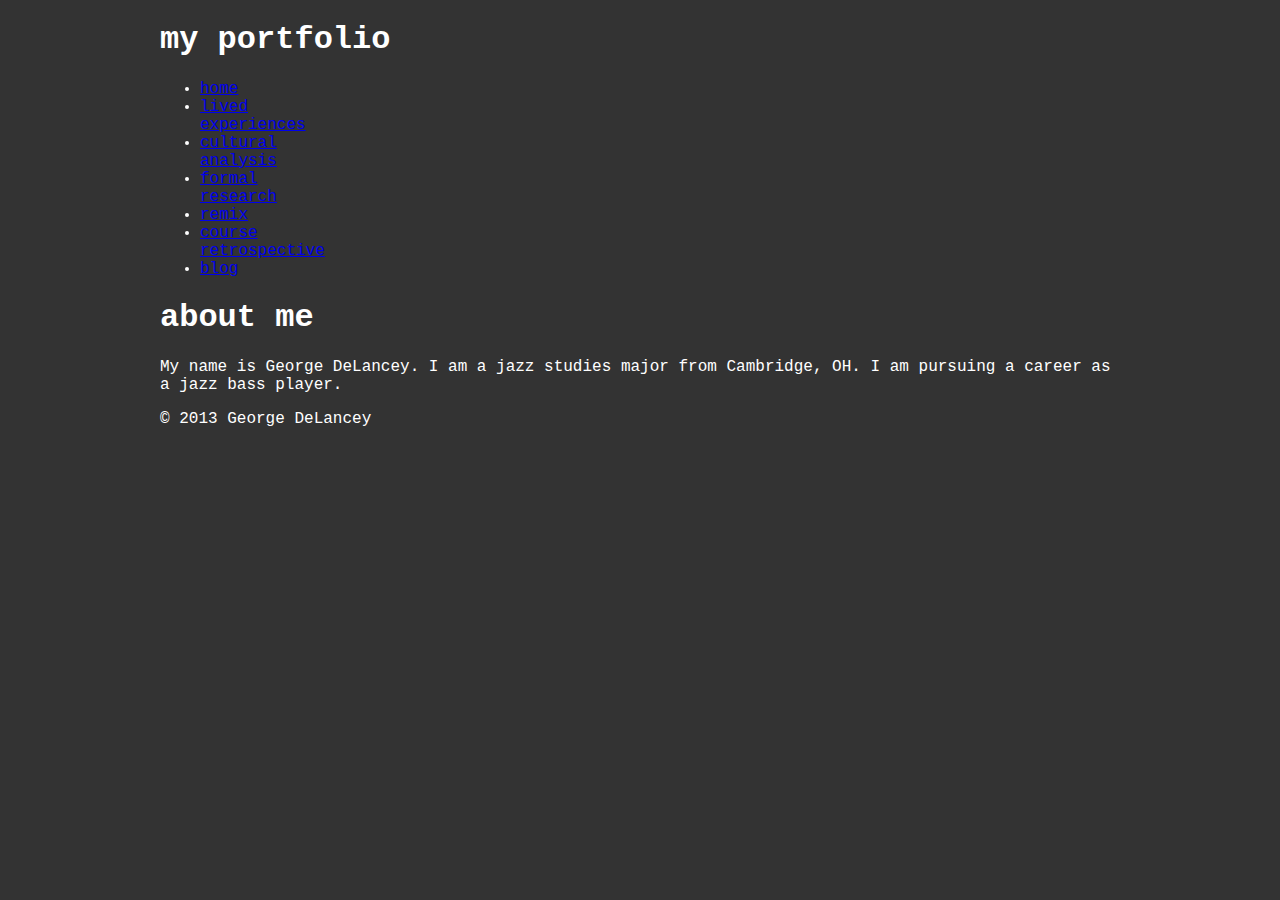
<file: index.html>
<!DOCTYPE HTML>
<head>
<meta name="description" content="Basic Portfolio">
<meta name="author" content="name goes here">
<meta charset="UTF-8">
<link type="text/css" rel="stylesheet" href="style.css">
<title>my portfolio</title>
</head>
<body>
	<content>
		<header>
		<h1>my portfolio</h1>
		<ul id="nav">
			<li><a href="index.html">home</a></li>
			<li><a href="lived.html">lived <br />experiences</a></li>
			<li><a href="cultural.html">cultural <br />analysis</a></li>
			<li><a href="formal.html">formal <br />research</a></li>
			<li><a href="remix.html">remix</a></li>
			<li><a href="retrospective.html">course <br />retrospective</a></li>
			<li><a href="blog.html">blog</a></li>
		</ul>
		</header>
		<main>
			<h1>about me</h1>
			<p>My name is George DeLancey. I am a jazz studies major from Cambridge, OH.
				I am pursuing a career as a jazz bass player.
			</p>
		</main>
		<footer>
		<p>&copy; 2013 George DeLancey</p>
		</footer>
	</content>
</body>
</file>
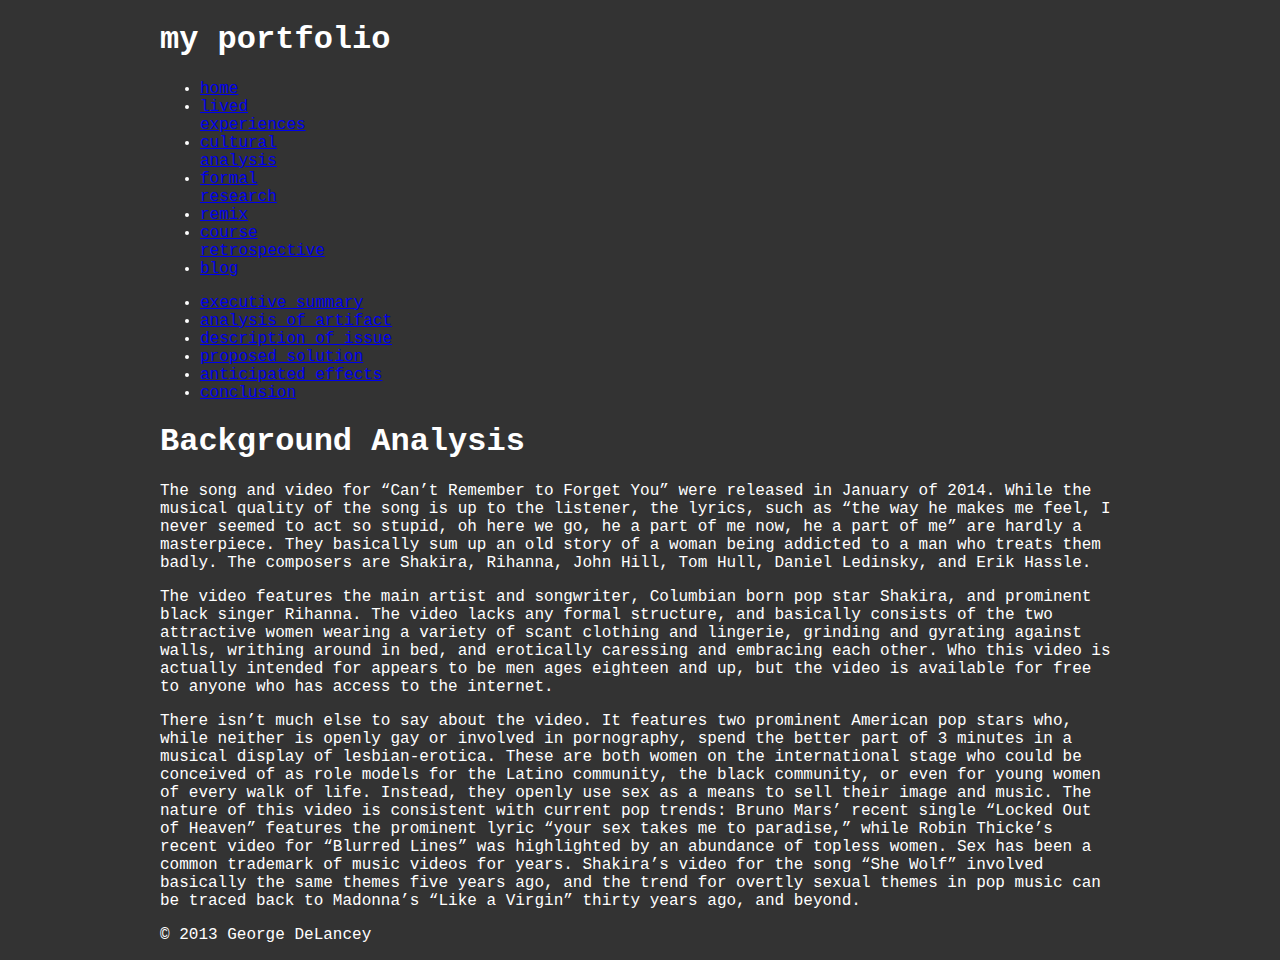
<file: analysis.html>
<!DOCTYPE HTML>
<head>
<meta name="description" content="Basic Portfolio">
<meta name="author" content="name goes here">
<meta charset="UTF-8">
<link type="text/css" rel="stylesheet" href="style.css">
<title>my portfolio</title>
</head>
<body>
	<content>
		<header>
		<h1>my portfolio</h1>
		<ul id="nav">
			<li><a href="index.html">home</a></li>
			<li><a href="lived.html">lived <br />experiences</a></li>
			<li><a href="cultural.html">cultural <br />analysis</a></li>
			<li><a href="formal.html">formal <br />research</a></li>
			<li><a href="remix.html">remix</a></li>
			<li><a href="retrospective.html">course <br />retrospective</a></li>
			<li><a href="blog.html">blog</a></li>
		</ul>
		</header>
		<main>
			<ul>
				<li><a href="summary.html">executive summary</a></li>
				<li><a href="analysis.html">analysis of artifact</a></li>
				<li><a href="description.html">description of issue</a></li>
				<li><a href="solution.html">proposed solution</a></li>
				<li><a href="effects.html">anticipated effects</a></li>
				<li><a href="conclusion.html">conclusion</a></li>
			</ul>
			<h1>Background Analysis</h1>
			<p>The song and video for “Can’t Remember to Forget You” were released in January of 2014. While the musical quality of the song is up to the listener, the lyrics, such as “the way he makes me feel, I never seemed to act so stupid, oh here we go, he a part of me now, he a part of me” are hardly a masterpiece. They basically sum up an old story of a woman being addicted to a man who treats them badly. The composers are Shakira, Rihanna, John Hill, Tom Hull, Daniel Ledinsky, and Erik Hassle. </p>
			<p>The video  features the main artist and songwriter, Columbian born pop star Shakira, and prominent black singer Rihanna. The video lacks any formal structure, and basically consists of the two attractive women wearing a variety of scant clothing and lingerie, grinding and gyrating against walls, writhing around in bed, and erotically caressing and embracing each other. Who this video is actually intended for appears to be men ages eighteen and up, but the video is available for free to anyone who has access to the internet.</p>
			<p>There isn’t much else to say about the video. It features two prominent American pop stars who, while neither is openly gay or involved in pornography, spend the better part of 3 minutes in a musical display of lesbian-erotica. These are both women on the international stage who could be conceived of as role models for the Latino community, the black community, or even for young women of every walk of life. Instead, they openly use sex as a means to sell their image and music. The nature of this video is consistent with current pop trends: Bruno Mars’ recent single “Locked Out of Heaven” features the prominent lyric “your sex takes me to paradise,” while Robin Thicke’s recent video for “Blurred Lines” was highlighted by an abundance of topless women. Sex has been a common trademark of music videos for years. Shakira’s video for the song “She Wolf” involved basically the same themes five years ago, and the trend for overtly sexual themes in pop music can be traced back to Madonna’s “Like a Virgin” thirty years ago, and beyond.</p>
		</main>
		<footer>
		<p>&copy; 2013 George DeLancey</p>
		</footer>
	</content>
</body>
</file>
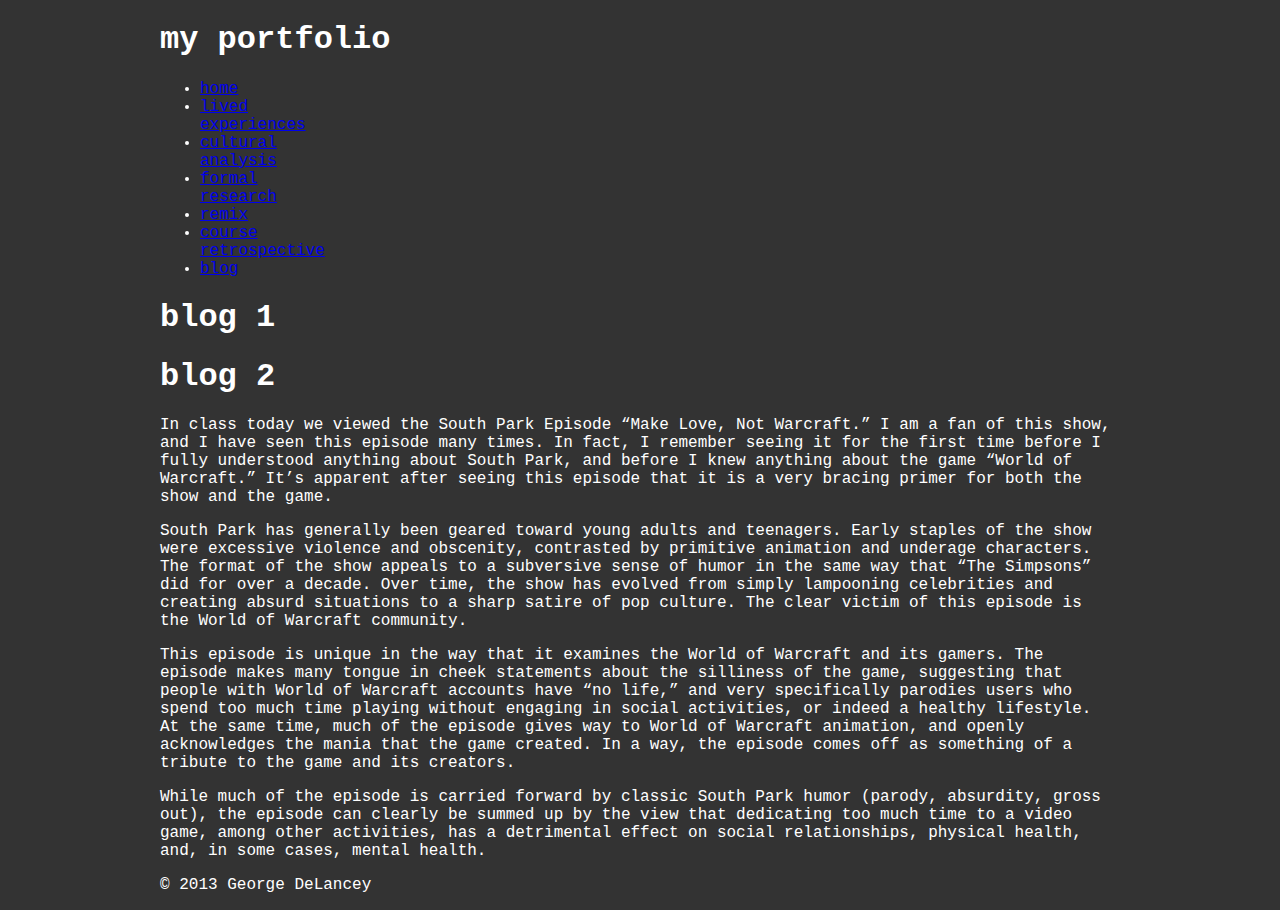
<file: blog.html>
<!DOCTYPE HTML>
<head>
<meta name="description" content="Basic Portfolio">
<meta name="author" content="name goes here">
<meta charset="UTF-8">
<link type="text/css" rel="stylesheet" href="style.css">
<title>my portfolio</title>
</head>
<body>
	<content>
		<header>
		<h1>my portfolio</h1>
		<ul id="nav">
			<li><a href="index.html">home</a></li>
			<li><a href="lived.html">lived <br />experiences</a></li>
			<li><a href="cultural.html">cultural <br />analysis</a></li>
			<li><a href="formal.html">formal <br />research</a></li>
			<li><a href="remix.html">remix</a></li>
			<li><a href="retrospective.html">course <br />retrospective</a></li>
			<li><a href="#">blog</a></li>
		</ul>
		</header>
		<main>
			<h1>blog 1</h1>
			<p>
			</p>
			<h1>blog 2</h1>
			<p>In class today we viewed the South Park Episode “Make Love, Not Warcraft.” I am a fan of this show, and I have seen this episode many times. In fact, I remember seeing it for the first time before I fully understood anything about South Park, and before I knew anything about the game “World of Warcraft.” It’s apparent after seeing this episode that it is a very bracing primer for both the show and the game.</p>
			<p>	South Park has generally been geared toward young adults and teenagers. Early staples of the show were excessive violence and obscenity, contrasted by primitive animation and underage characters. The format of the show appeals to a subversive sense of humor in the same way that “The Simpsons” did for over a decade. Over time, the show has evolved from simply lampooning celebrities and creating absurd situations to a sharp satire of pop culture. The clear victim of this episode is the World of Warcraft community.</p>
			<p>	This episode is unique in the way that it examines the World of Warcraft and its gamers. The episode makes many tongue in cheek statements about the silliness of the game, suggesting that people with World of Warcraft accounts have “no life,” and very specifically parodies users who spend too much time playing without engaging in social activities, or indeed a healthy lifestyle. At the same time, much of the episode gives way to World of Warcraft animation, and openly acknowledges the mania that the game created. In a way, the episode comes off as something of a tribute to the game and its creators.</p>
			<p>While much of the episode is carried forward by classic South Park humor (parody, absurdity, gross out), the episode can clearly be summed up by the view that dedicating too much time to a video game, among other activities, has a detrimental effect on social relationships, physical health, and, in some cases, mental health. </p>
		</main>
		<footer>
		<p>&copy; 2013 George DeLancey</p>
		</footer>
	</content>
</body>
</file>
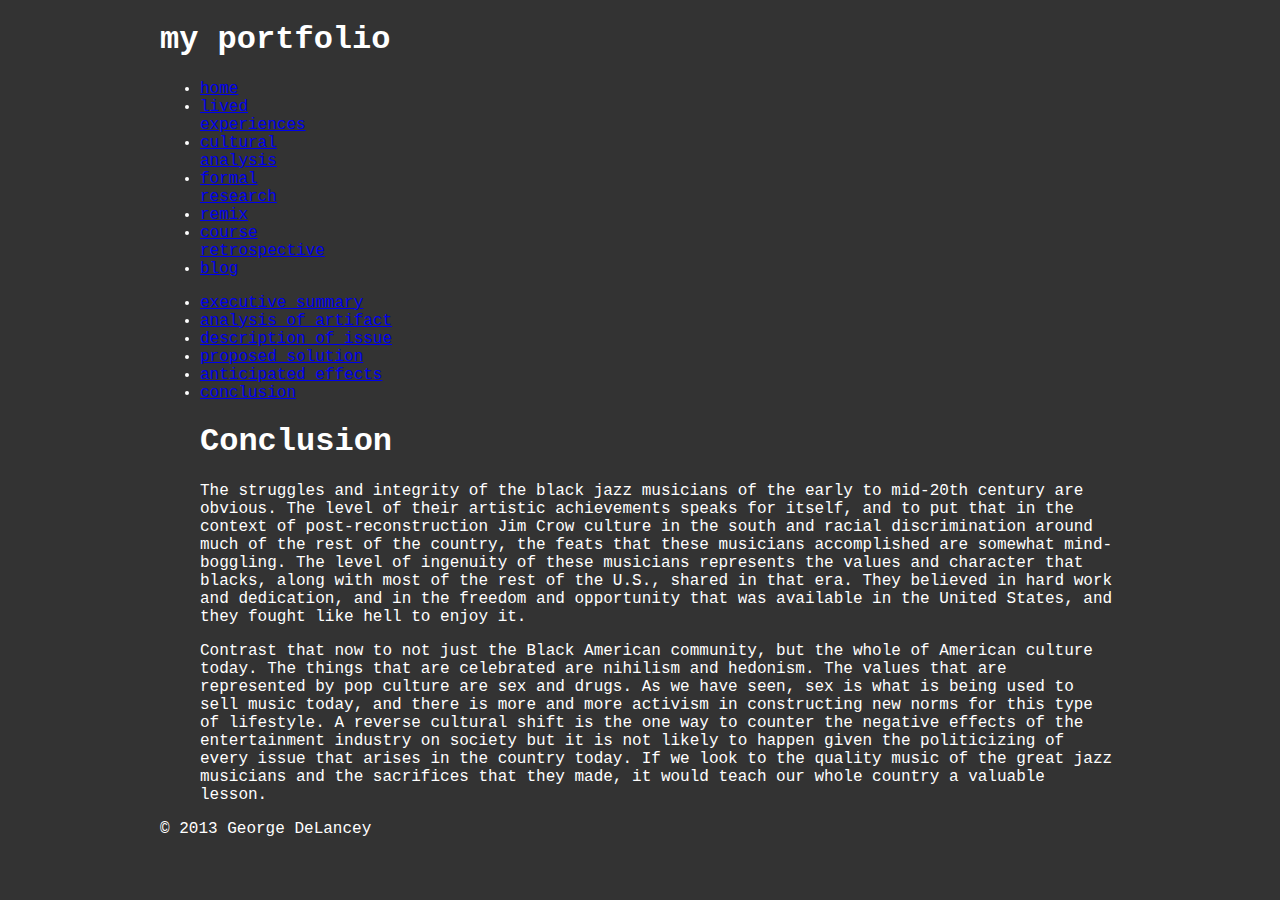
<file: conclusion.html>
<!DOCTYPE HTML>
<head>
<meta name="description" content="Basic Portfolio">
<meta name="author" content="name goes here">
<meta charset="UTF-8">
<link type="text/css" rel="stylesheet" href="style.css">
<title>my portfolio</title>
</head>
<body>
	<content>
		<header>
		<h1>my portfolio</h1>
		<ul id="nav">
			<li><a href="index.html">home</a></li>
			<li><a href="lived.html">lived <br />experiences</a></li>
			<li><a href="cultural.html">cultural <br />analysis</a></li>
			<li><a href="formal.html">formal <br />research</a></li>
			<li><a href="remix.html">remix</a></li>
			<li><a href="retrospective.html">course <br />retrospective</a></li>
			<li><a href="blog.html">blog</a></li>
		</ul>
		</header>
		<main>
			<ul>
				<li><a href="summary.html">executive summary</a></li>
				<li><a href="analysis.html">analysis of artifact</a></li>
				<li><a href="description.html">description of issue</a></li>
				<li><a href="solution.html">proposed solution</a></li>
				<li><a href="effects.html">anticipated effects</a></li>
				<li><a href="conclusion.html">conclusion</a></li>
				<h1>Conclusion</h1>
				<p>The struggles and integrity of the black jazz musicians of the early to mid-20th century are obvious. The level of their artistic achievements speaks for itself, and to put that in the context of post-reconstruction Jim Crow culture in the south and racial discrimination around much of the rest of the country, the feats that these musicians accomplished are somewhat mind-boggling. The level of ingenuity of these musicians represents the values and character that blacks, along with most of the rest of the U.S., shared in that era. They believed in hard work and dedication, and in the freedom and opportunity that was available in the United States, and they fought like hell to enjoy it. </p>
				<p>Contrast that now to not just the Black American community, but the whole of American culture today. The things that are celebrated are nihilism and hedonism. The values that are represented by pop culture are sex and drugs. As we have seen, sex is what is being used to sell music today, and there is more and more activism in constructing new norms for this type of lifestyle. A reverse cultural shift is the one way to counter the negative effects of the entertainment industry on society but it is not likely to happen given the politicizing of every issue that arises in the country today. If we look to the quality music of the great jazz musicians and the sacrifices that they made, it would teach our whole country a valuable lesson.</p>
			</ul>
		</main>
		<footer>
		<p>&copy; 2013 George DeLancey</p>
		</footer>
	</content>
</body>
</file>
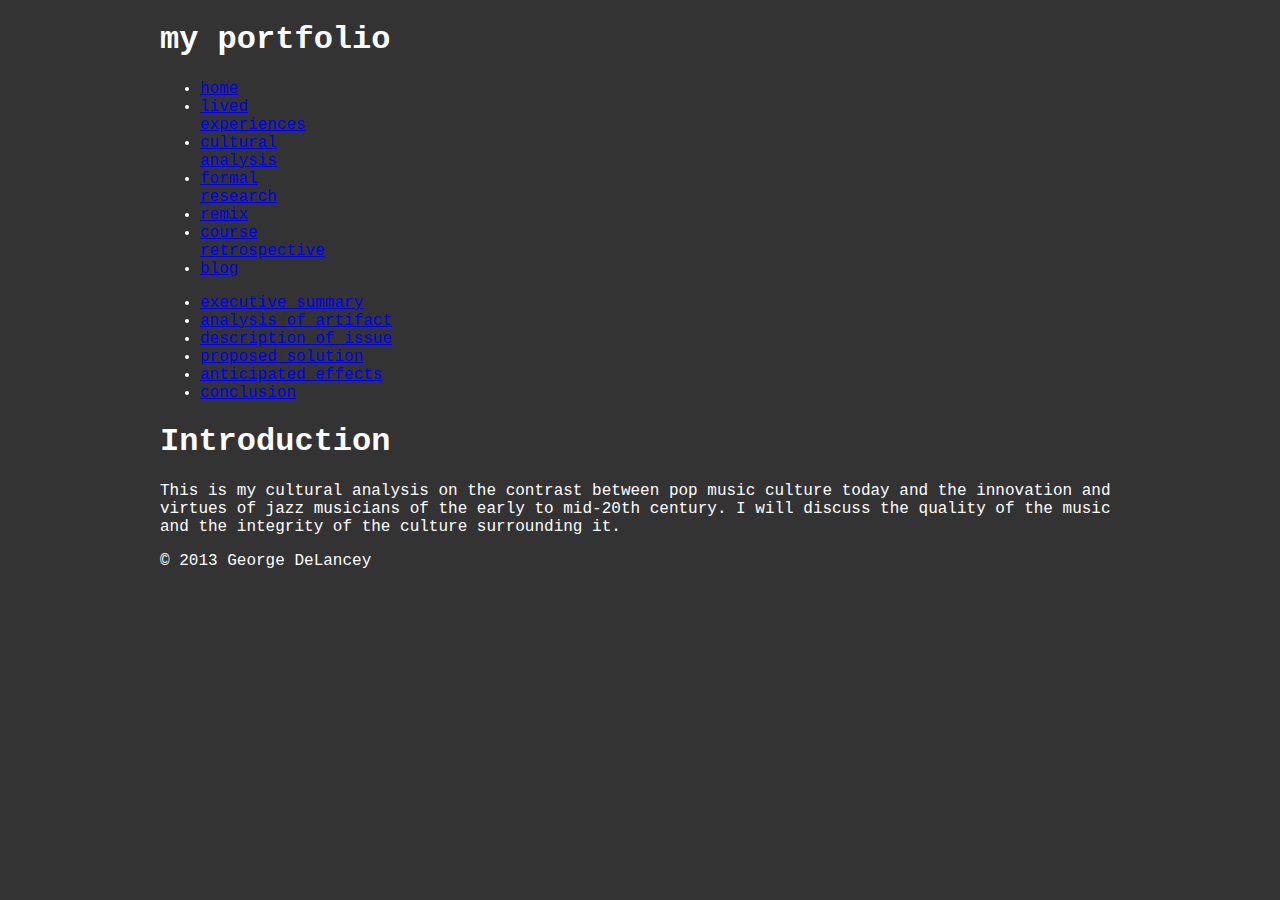
<file: cultural.html>
<!DOCTYPE HTML>
<head>
<meta name="description" content="Basic Portfolio">
<meta name="author" content="name goes here">
<meta charset="UTF-8">
<link type="text/css" rel="stylesheet" href="style.css">
<title>my portfolio</title>
</head>
<body>
	<content>
		<header>
		<h1>my portfolio</h1>
		<ul id="nav">
			<li><a href="index.html">home</a></li>
			<li><a href="lived.html">lived <br />experiences</a></li>
			<li><a href="cultural.html">cultural <br />analysis</a></li>
			<li><a href="formal.html">formal <br />research</a></li>
			<li><a href="remix.html">remix</a></li>
			<li><a href="retrospective.html">course <br />retrospective</a></li>
			<li><a href="blog.html">blog</a></li>
		</ul>
		</header>
		<main>
			<ul>
				<li><a href="summary.html">executive summary</a></li>
				<li><a href="analysis.html">analysis of artifact</a></li>
				<li><a href="description.html">description of issue</a></li>
				<li><a href="solution.html">proposed solution</a></li>
				<li><a href="effects.html">anticipated effects</a></li>
				<li><a href="conclusion.html">conclusion</a></li>
			</ul>
			<h1>Introduction</h1>
			<p>This is my cultural analysis on the contrast between pop music culture today and the innovation and virtues of jazz musicians of the early to mid-20th century. I will discuss the quality of the music and the integrity of the culture surrounding it.</p>
		</main>
		<footer>
		<p>&copy; 2013 George DeLancey</p>
		</footer>
	</content>
</body>
</file>
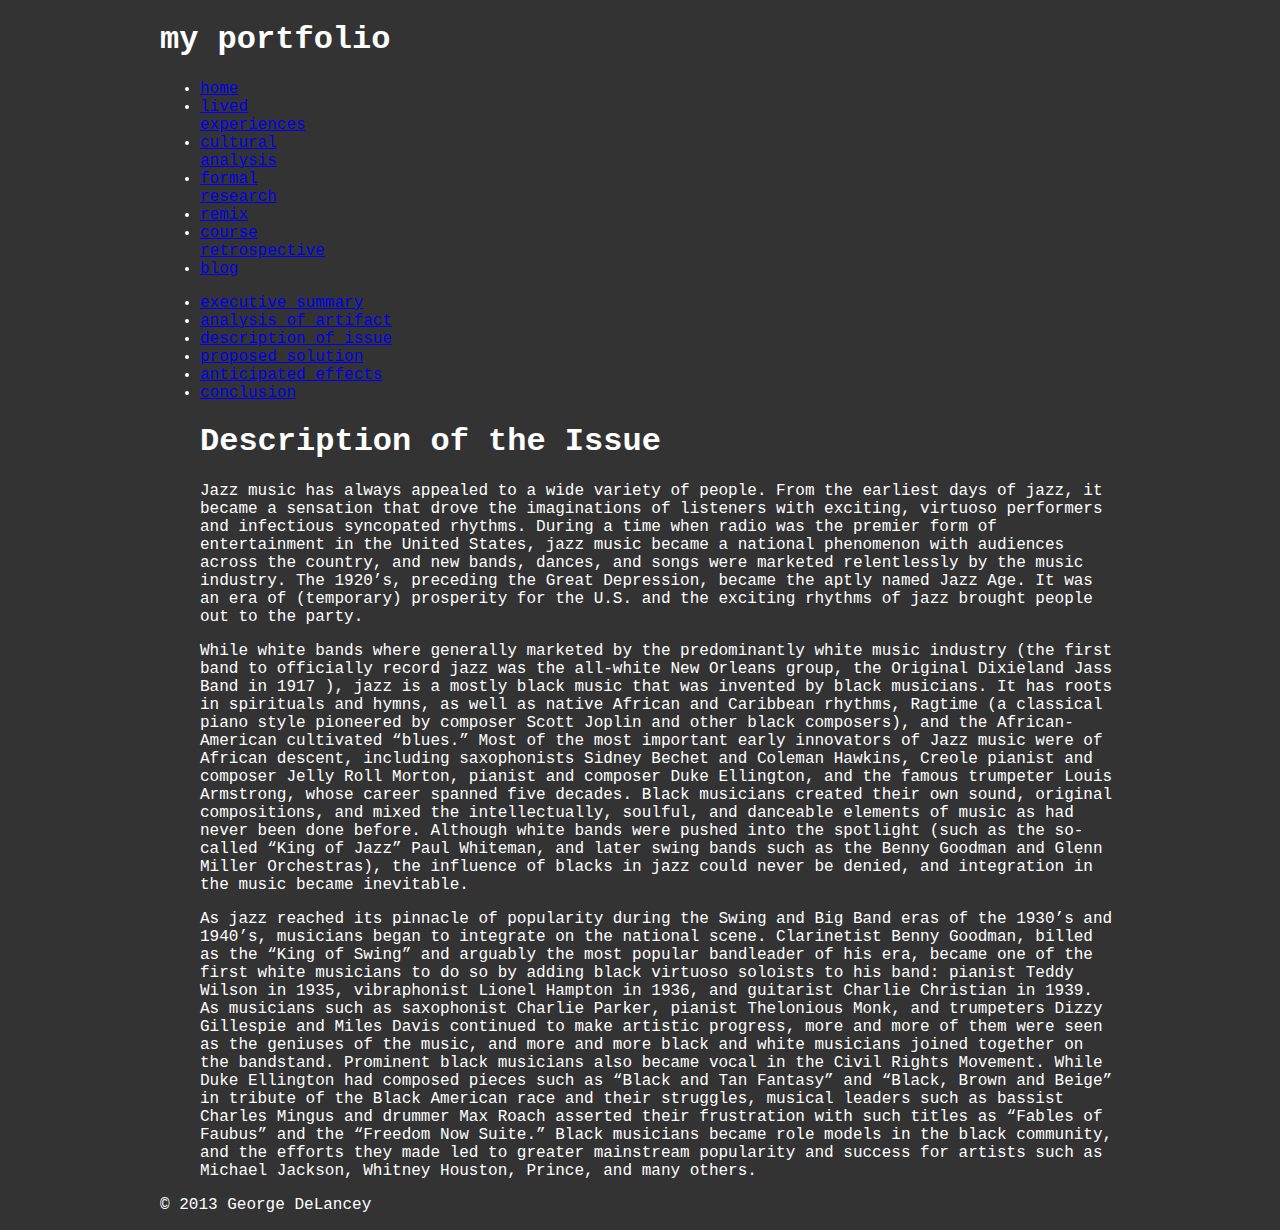
<file: description.html>
<!DOCTYPE HTML>
<head>
<meta name="description" content="Basic Portfolio">
<meta name="author" content="name goes here">
<meta charset="UTF-8">
<link type="text/css" rel="stylesheet" href="style.css">
<title>my portfolio</title>
</head>
<body>
	<content>
		<header>
		<h1>my portfolio</h1>
		<ul id="nav">
			<li><a href="index.html">home</a></li>
			<li><a href="lived.html">lived <br />experiences</a></li>
			<li><a href="cultural.html">cultural <br />analysis</a></li>
			<li><a href="formal.html">formal <br />research</a></li>
			<li><a href="remix.html">remix</a></li>
			<li><a href="retrospective.html">course <br />retrospective</a></li>
			<li><a href="blog.html">blog</a></li>
		</ul>
		</header>
		<main>
			<ul>
				<li><a href="summary.html">executive summary</a></li>
				<li><a href="analysis.html">analysis of artifact</a></li>
				<li><a href="description.html">description of issue</a></li>
				<li><a href="solution.html">proposed solution</a></li>
				<li><a href="effects.html">anticipated effects</a></li>
				<li><a href="conclusion.html">conclusion</a></li>
				<h1>Description of the Issue</h1>
				<p>Jazz music has always appealed to a wide variety of people. From the earliest days of jazz, it became a sensation that drove the imaginations of listeners with exciting, virtuoso performers and infectious syncopated rhythms. During a time when radio was the premier form of entertainment in the United States, jazz music became a national phenomenon with audiences across the country, and new bands, dances, and songs were marketed relentlessly by the music industry. The 1920’s, preceding the Great Depression, became the aptly named Jazz Age. It was an era of (temporary) prosperity for the U.S. and the exciting rhythms of jazz brought people out to the party.</p>
				<p>While white bands where generally marketed by the predominantly white music industry (the first band to officially record jazz was the all-white New Orleans group, the Original Dixieland Jass Band in 1917 ), jazz is a mostly black music that was invented by black musicians. It has roots in spirituals and hymns, as well as native African and Caribbean rhythms, Ragtime (a classical piano style pioneered by composer Scott Joplin and other black composers), and the African-American cultivated “blues.” Most of the most important early innovators of Jazz music were of African descent, including saxophonists Sidney Bechet and Coleman Hawkins, Creole pianist and composer Jelly Roll Morton, pianist and composer Duke Ellington, and the famous trumpeter Louis Armstrong, whose career spanned five decades. Black musicians created their own sound, original compositions, and mixed the intellectually, soulful, and danceable elements of music as had never been done before. Although white bands were pushed into the spotlight (such as the so-called “King of Jazz” Paul Whiteman, and later swing bands such as the Benny Goodman and Glenn Miller Orchestras), the influence of blacks in jazz could never be denied, and integration in the music became inevitable.</p>
				<p>As jazz reached its pinnacle of popularity during the Swing and Big Band eras of the 1930’s and 1940’s, musicians began to integrate on the national scene. Clarinetist Benny Goodman, billed as the “King of Swing” and arguably the most popular bandleader of his era, became one of the first white musicians to do so by adding black virtuoso soloists to his band: pianist Teddy Wilson in 1935, vibraphonist Lionel Hampton in 1936, and guitarist Charlie Christian in 1939.  As musicians such as saxophonist Charlie Parker, pianist Thelonious Monk, and trumpeters Dizzy Gillespie and Miles Davis continued to make artistic progress, more and more of them were seen as the geniuses of the music, and more and more black and white musicians joined together on the bandstand. Prominent black musicians also became vocal in the Civil Rights Movement. While Duke Ellington had composed pieces such as “Black and Tan Fantasy”  and “Black, Brown and Beige”  in tribute of the Black American race and their struggles, musical leaders such as bassist Charles Mingus and drummer Max Roach asserted their frustration with such titles as “Fables of Faubus”  and the “Freedom Now Suite.”  Black musicians became role models in the black community, and the efforts they made led to greater mainstream popularity and success for artists such as Michael Jackson, Whitney Houston, Prince, and many others.</p>
			</ul>
		</main>
		<footer>
		<p>&copy; 2013 George DeLancey</p>
		</footer>
	</content>
</body>
</file>
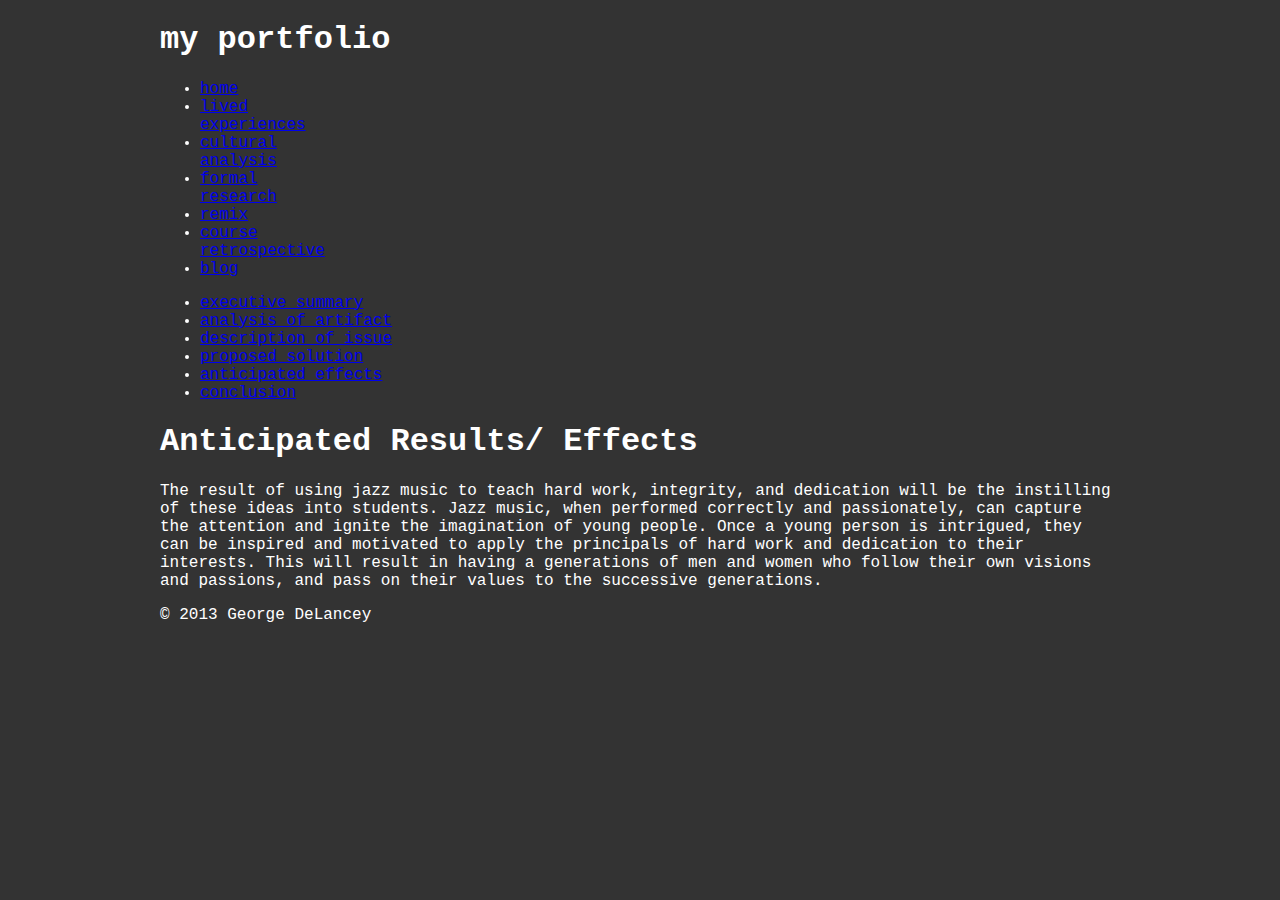
<file: effects.html>
<!DOCTYPE HTML>
<head>
<meta name="description" content="Basic Portfolio">
<meta name="author" content="name goes here">
<meta charset="UTF-8">
<link type="text/css" rel="stylesheet" href="style.css">
<title>my portfolio</title>
</head>
<body>
	<content>
		<header>
		<h1>my portfolio</h1>
		<ul id="nav">
			<li><a href="index.html">home</a></li>
			<li><a href="lived.html">lived <br />experiences</a></li>
			<li><a href="cultural.html">cultural <br />analysis</a></li>
			<li><a href="formal.html">formal <br />research</a></li>
			<li><a href="remix.html">remix</a></li>
			<li><a href="retrospective.html">course <br />retrospective</a></li>
			<li><a href="blog.html">blog</a></li>
		</ul>
		</header>
		<main>
			<ul>
				<li><a href="summary.html">executive summary</a></li>
				<li><a href="analysis.html">analysis of artifact</a></li>
				<li><a href="description.html">description of issue</a></li>
				<li><a href="solution.html">proposed solution</a></li>
				<li><a href="effects.html">anticipated effects</a></li>
				<li><a href="conclusion.html">conclusion</a></li>
			</ul>
			<h1>Anticipated Results/ Effects</h1>
			<p>The result of using jazz music to teach hard work, integrity, and dedication will be the instilling of these ideas into students. Jazz music, when performed correctly and passionately, can capture the attention and ignite the imagination of young people. Once a young person is intrigued, they can be inspired and motivated to apply the principals of hard work and dedication to their interests. This will result in having a generations of men and women who follow their own visions and passions, and pass on their values to the successive generations.</p>
		</main>
		<footer>
		<p>&copy; 2013 George DeLancey</p>
		</footer>
	</content>
</body>
</file>
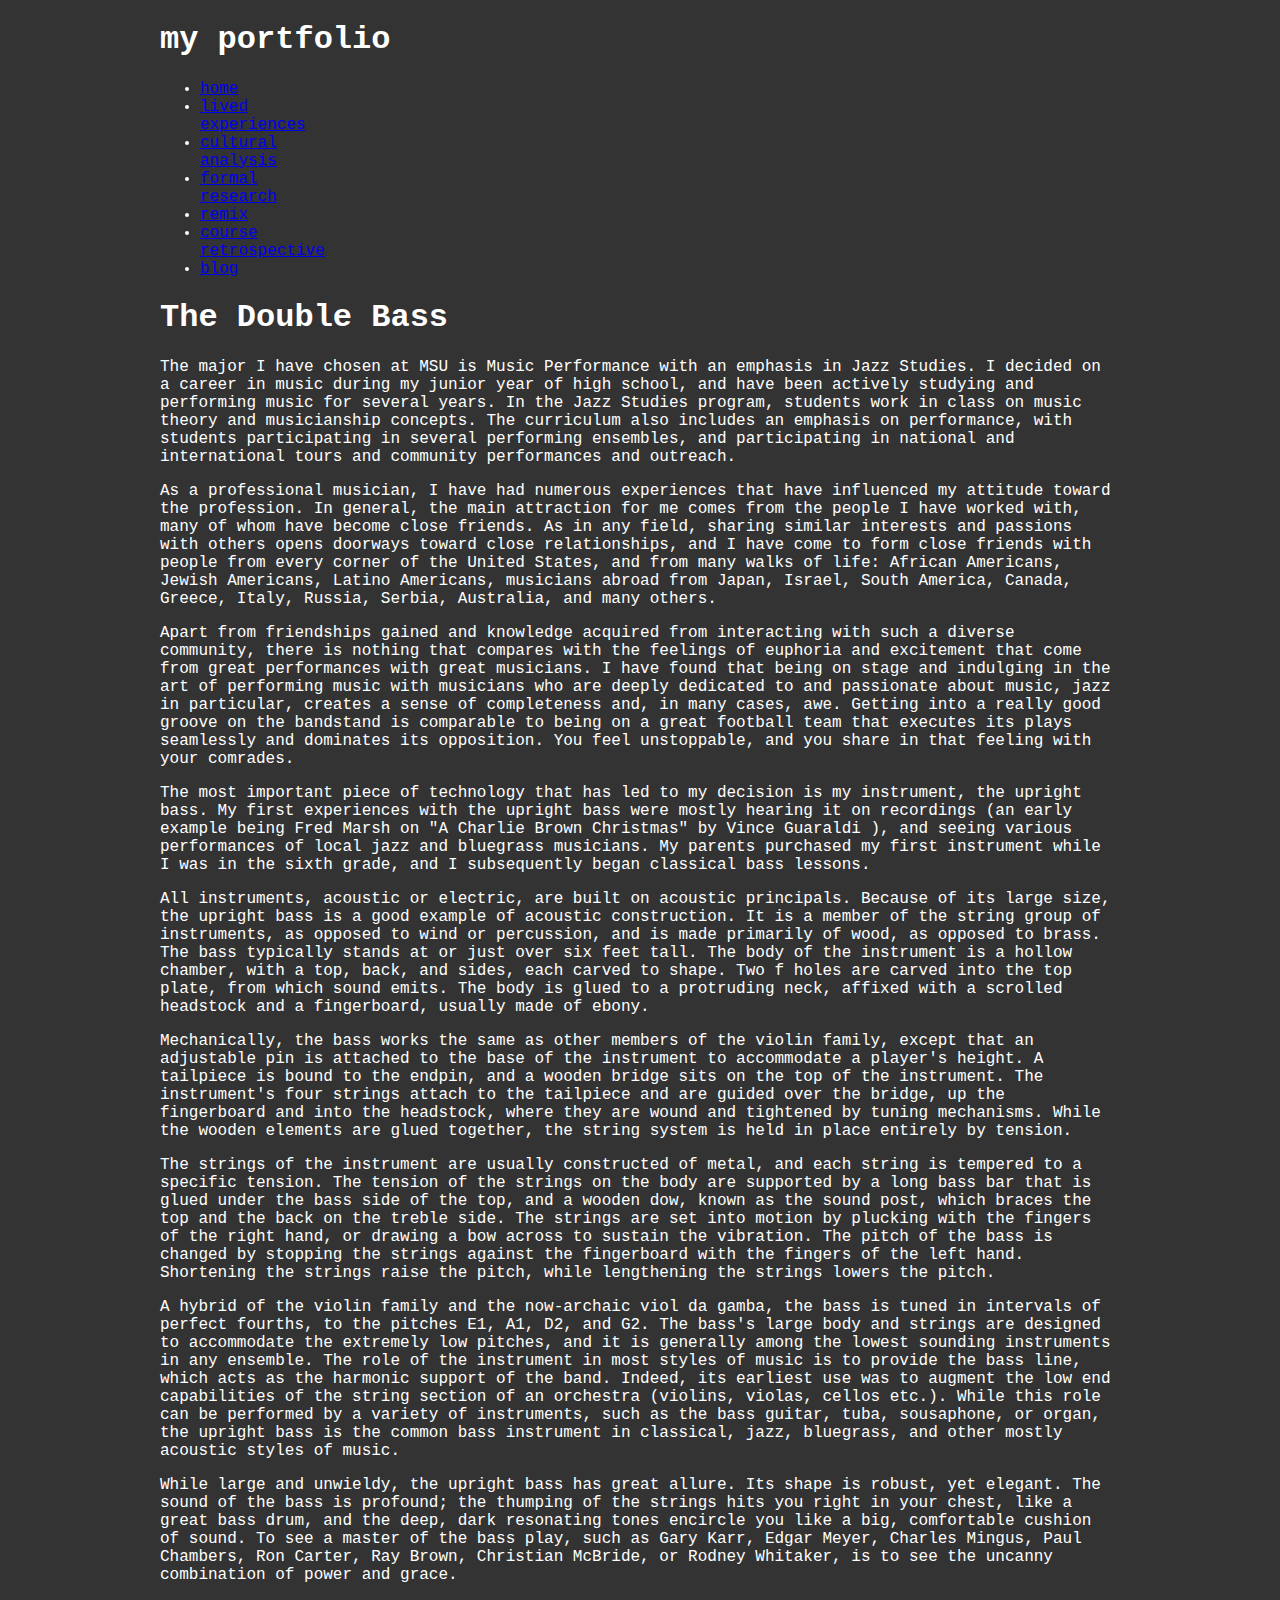
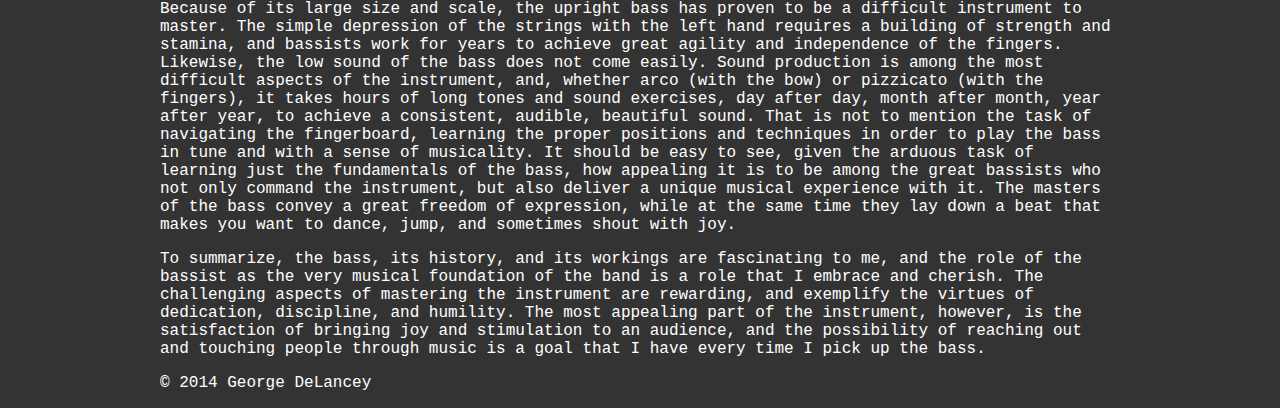
<file: lived.html>
<!DOCTYPE HTML>
<head>
<meta name="description" content="Basic Portfolio">
<meta name="author" content="name goes here">
<meta charset="UTF-8">
<title>lived experiences project | my portfolio</title>
<link type="text/css" rel="stylesheet" href="style.css">
</head>
<body>
	<header>
		<h1>my portfolio</h1>
		<ul id="nav">
			<li><a href="index.html">home</a></li>
			<li><a href="lived.html">lived <br />experiences</a></li>
			<li><a href="cultural.html">cultural <br />analysis</a></li>
			<li><a href="formal.html">formal <br />research</a></li>
			<li><a href="remix.html">remix</a></li>
			<li><a href="retrospective.html">course <br />retrospective</a></li>
			<li><a href="blog.html">blog</a></li>
		</ul>
	</header>
	<main>
		<h1>The Double Bass</h1>
		<p>The major I have chosen at MSU is Music Performance with an emphasis in Jazz Studies. I decided on a career in music during my junior year of high school, and have been actively studying and performing music for several years. In the Jazz Studies program, students work in class on music theory and musicianship concepts. The curriculum also includes an emphasis on performance, with students participating in several performing ensembles, and participating in national and international tours and community performances and outreach.</p>
		<p>As a professional musician, I have had numerous experiences that have influenced my attitude toward the profession. In general, the main attraction for me comes from the people I have worked with, many of whom have become close friends. As in any field, sharing similar interests and passions with others opens doorways toward close relationships, and I have come to form close friends with people from every corner of the United States, and from many walks of life: African Americans, Jewish Americans, Latino Americans, musicians abroad from Japan, Israel, South America, Canada, Greece, Italy, Russia, Serbia, Australia, and many others.</p>
		<p>	Apart from friendships gained and knowledge acquired from interacting with such a diverse community, there is nothing that compares with the feelings of euphoria and excitement that come from great performances with great musicians. I have found that being on stage and indulging in the art of performing music with musicians who are deeply dedicated to and passionate about music, jazz in particular, creates a sense of completeness and, in many cases, awe. Getting into a really good groove on the bandstand is comparable to being on a great football team that executes its plays seamlessly and dominates its opposition. You feel unstoppable, and you share in that feeling with your comrades.</p>
		<p>   	The most important piece of technology that has led to my decision is my instrument, the upright bass. My first experiences with the upright bass were mostly hearing it on recordings (an early example being Fred Marsh on "A Charlie Brown Christmas" by Vince Guaraldi ), and seeing various performances of local jazz and bluegrass musicians. My parents purchased my first instrument while I was in the sixth grade, and I subsequently began classical bass lessons.</p>
		<p>      All instruments, acoustic or electric, are built on acoustic principals. Because of its large size, the upright bass is a good example of acoustic construction. It is a member of the string group of instruments, as opposed to wind or percussion, and is made primarily of wood, as opposed to brass. The bass typically stands at or just over six feet tall. The body of the instrument is a hollow chamber, with a top, back, and sides, each carved to shape. Two f holes are carved into the top plate, from which sound emits. The body is glued to a protruding neck, affixed with a scrolled headstock and a fingerboard, usually made of ebony.</p>
		<p>                Mechanically, the bass works the same as other members of the violin family, except that an adjustable pin is attached to the base of the instrument to accommodate a player's height. A tailpiece is bound to the endpin, and a wooden bridge sits on the top of the instrument. The instrument's four strings attach to the tailpiece and are guided over the bridge, up the fingerboard and into the headstock, where they are wound and tightened by tuning mechanisms. While the wooden elements are glued together, the string system is held in place entirely by tension.</p>
		<p>                The strings of the instrument are usually constructed of metal, and each string is tempered to a specific tension. The tension of the strings on the body are supported by a long bass bar that is glued under the bass side of the top, and a wooden dow, known as the sound post, which braces the top and the back on the treble side. The strings are set into motion by plucking with the fingers of the right hand, or drawing a bow across to sustain the vibration. The pitch of the bass is changed by stopping the strings against the fingerboard with the fingers of the left hand. Shortening the strings raise the pitch, while lengthening the strings lowers the pitch.</p>
		<p>                A hybrid of the violin family and the now-archaic viol da gamba, the bass is tuned in intervals of perfect fourths, to the pitches E1, A1, D2, and G2. The bass's large body and strings are designed to accommodate the extremely low pitches, and it is generally among the lowest sounding instruments in any ensemble. The role of the instrument in most styles of music is to provide the bass line, which acts as the harmonic support of the band. Indeed, its earliest use was to augment the low end capabilities of the string section of an orchestra (violins, violas, cellos etc.). While this role can be performed by a variety of instruments, such as the bass guitar, tuba, sousaphone, or organ, the upright bass is the common bass instrument in classical, jazz, bluegrass, and other mostly acoustic styles of music.</p>
		<p>	While large and unwieldy, the upright bass has great allure. Its shape is robust, yet elegant. The sound of the bass is profound; the thumping of the strings hits you right in your chest, like a great bass drum, and the deep, dark resonating tones encircle you like a big, comfortable cushion of sound. To see a master of the bass play, such as Gary Karr, Edgar Meyer, Charles Mingus, Paul Chambers, Ron Carter, Ray Brown, Christian McBride, or Rodney Whitaker, is to see the uncanny combination of power and grace. </p>
		<p>Because of its large size and scale, the upright bass has proven to be a difficult instrument to master. The simple depression of the strings with the left hand requires a building of strength and stamina, and bassists work for years to achieve great agility and independence of the fingers. Likewise, the low sound of the bass does not come easily. Sound production is among the most difficult aspects of the instrument, and, whether arco (with the bow) or pizzicato (with the fingers), it takes hours of long tones and sound exercises, day after day, month after month, year after year, to achieve a consistent, audible, beautiful sound. That is not to mention the task of navigating the fingerboard, learning the proper positions and techniques in order to play the bass in tune and with a sense of musicality. It should be easy to see, given the arduous task of learning just the fundamentals of the bass, how appealing it is to be among the great bassists who not only command the instrument, but also deliver a unique musical experience with it. The masters of the bass convey a great freedom of expression, while at the same time they lay down a beat that makes you want to dance, jump, and sometimes shout with joy.</p>
		<p>To summarize, the bass, its history, and its workings are fascinating to me, and the role of the bassist as the very musical foundation of the band is a role that I embrace and cherish. The challenging aspects of mastering the instrument are rewarding, and exemplify the virtues of dedication, discipline, and humility. The most appealing part of the instrument, however, is the satisfaction of bringing joy and stimulation to an audience, and the possibility of reaching out and touching people through music is a goal that I have every time I pick up the bass.</p>
	</main>
	<footer>
		<p>&copy; 2014 George DeLancey</p>
	</footer>
</file>
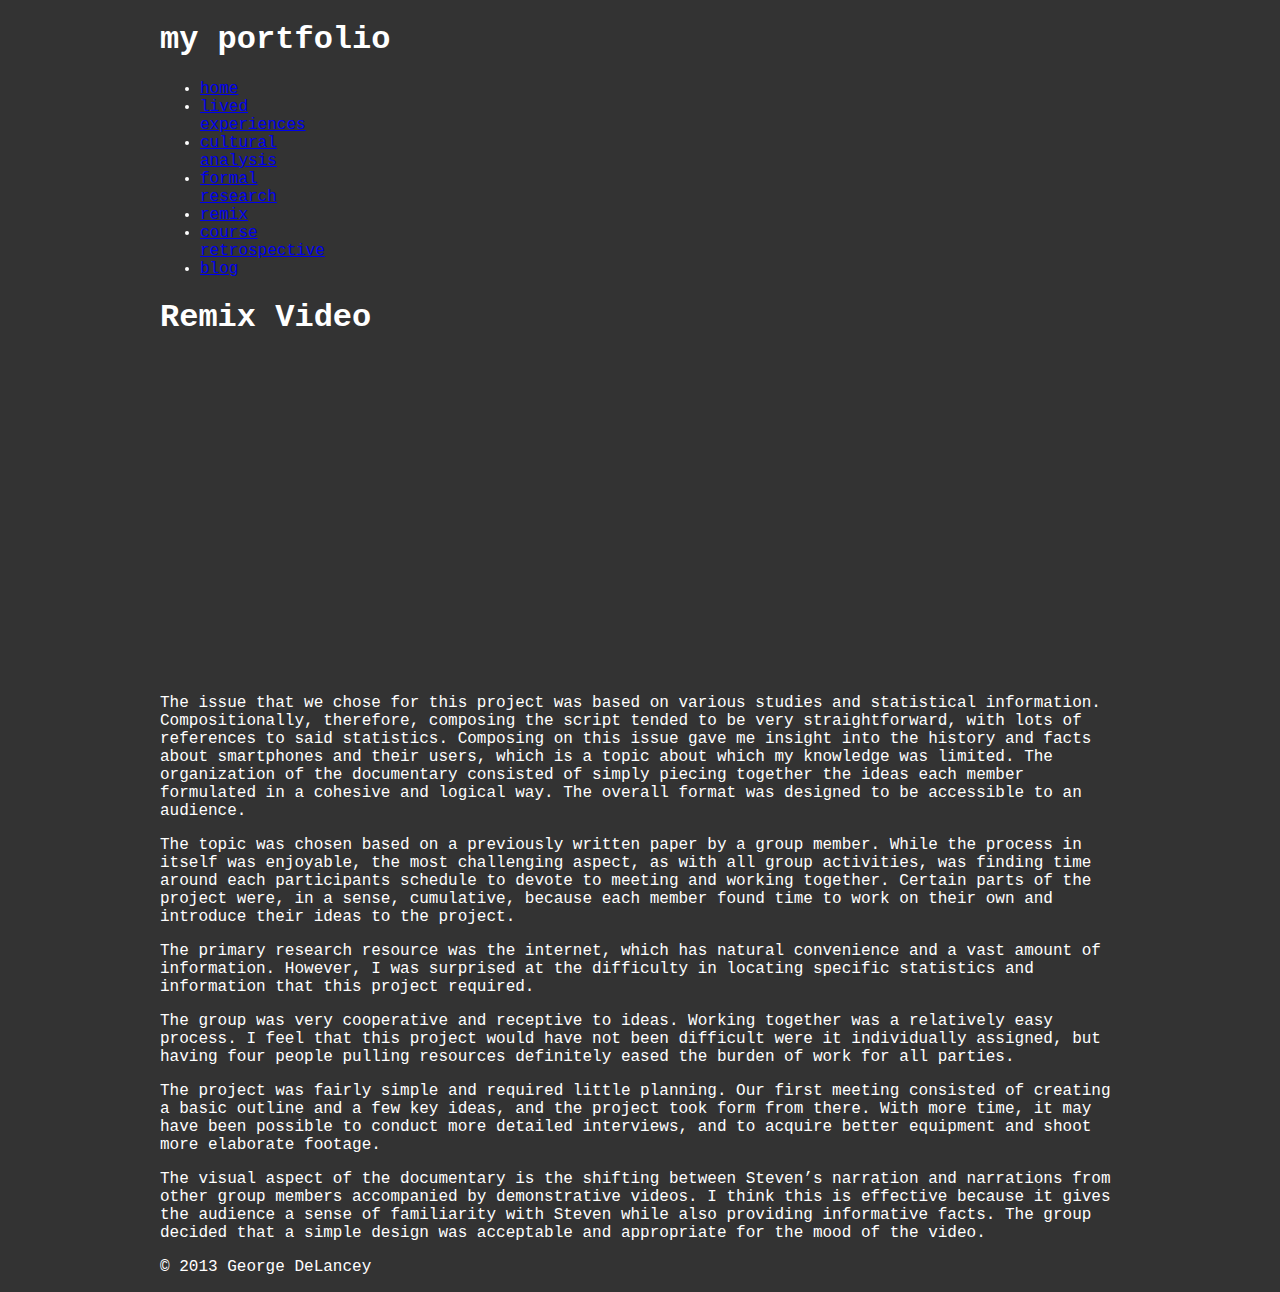
<file: remix.html>
<!DOCTYPE HTML>
<head>
<meta name="description" content="Basic Portfolio">
<meta name="author" content="name goes here">
<meta charset="UTF-8">
<link type="text/css" rel="stylesheet" href="style.css">
<title>my portfolio</title>
</head>
<body>
	<content>
		<header>
		<h1>my portfolio</h1>
		<ul id="nav">
			<li><a href="index.html">home</a></li>
			<li><a href="lived.html">lived <br />experiences</a></li>
			<li><a href="cultural.html">cultural <br />analysis</a></li>
			<li><a href="formal.html">formal <br />research</a></li>
			<li><a href="remix.html">remix</a></li>
			<li><a href="retrospective.html">course <br />retrospective</a></li>
			<li><a href="blog.html">blog</a></li>
		</ul>
		</header>
		<main>
			<h1>Remix Video</h1>
			<p><iframe width="560" height="315" src="//www.youtube.com/embed/iL93K0vBTKM" frameborder="0" allowfullscreen></iframe>
			</p>
			<p>The issue that we chose for this project was based on various studies and statistical information. Compositionally, therefore, composing the script tended to be very straightforward, with lots of references to said statistics. Composing on this issue gave me insight into the history and facts about smartphones and their users, which is a topic about which my knowledge was limited. The organization of the documentary consisted of simply piecing together the ideas each member formulated in a cohesive and logical way. The overall format was designed to be accessible to an audience.</p>
			<p>The topic was chosen based on a previously written paper by a group member. While the process in itself was enjoyable, the most challenging aspect, as with all group activities, was finding time around each participants schedule to devote to meeting and working together. Certain parts of the project were, in a sense, cumulative, because each member found time to work on their own and introduce their ideas to the project.</p>
			<p>The primary research resource was the internet, which has natural convenience and a vast amount of information. However, I was surprised at the difficulty in locating specific statistics and information that this project required.</p>
			<p>The group was very cooperative and receptive to ideas. Working together was a relatively easy process. I feel that this project would have not been difficult were it individually assigned, but having four people pulling resources definitely eased the burden of work for all parties.</p>
			<p>The project was fairly simple and required little planning. Our first meeting consisted of creating a basic outline and a few key ideas, and the project took form from there. With more time, it may have been possible to conduct more detailed interviews, and to acquire better equipment and shoot more elaborate footage.</p>
			<p>The visual aspect of the documentary is the shifting between Steven’s narration and narrations from other group members accompanied by demonstrative videos. I think this is effective because it gives the audience a sense of familiarity with Steven while also providing informative facts. The group decided that a simple design was acceptable and appropriate for the mood of the video.</p>
		</main>
		<footer>
		<p>&copy; 2013 George DeLancey</p>
		</footer>
	</content>
</body>
</file>
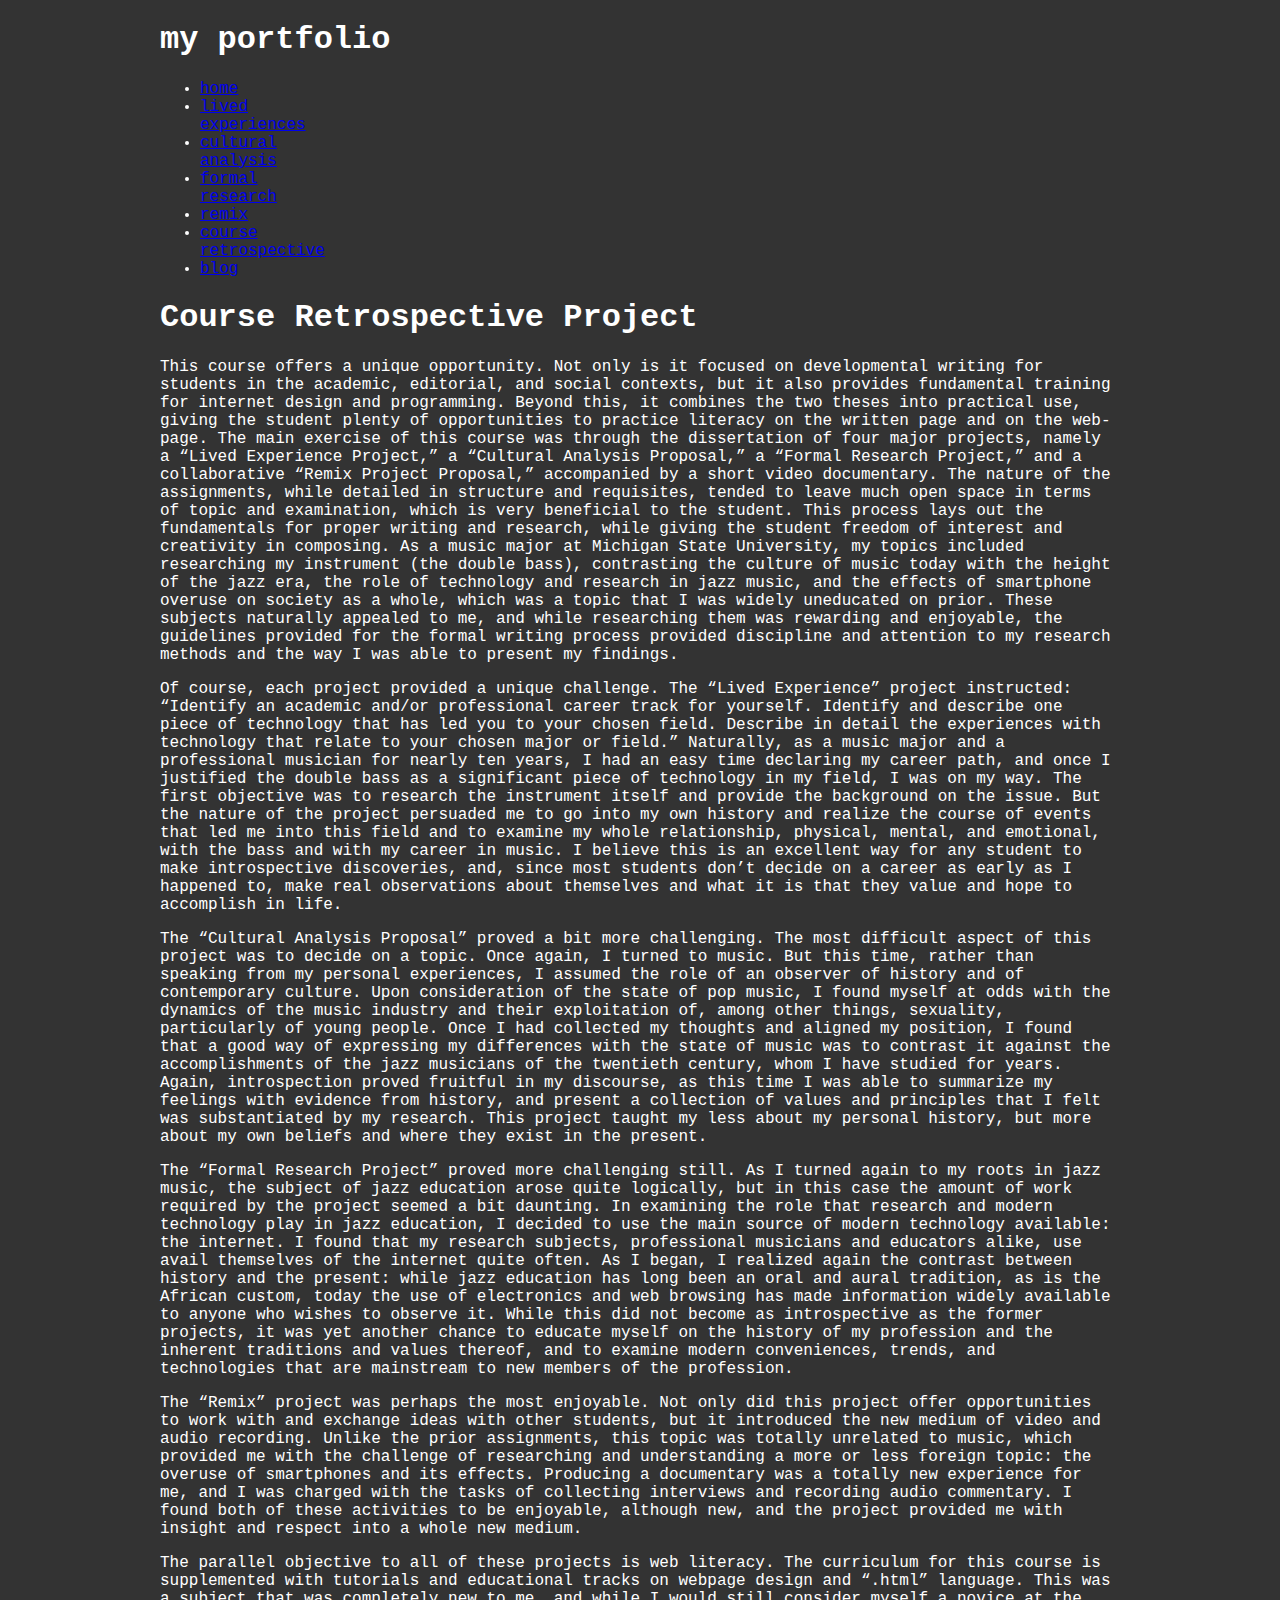
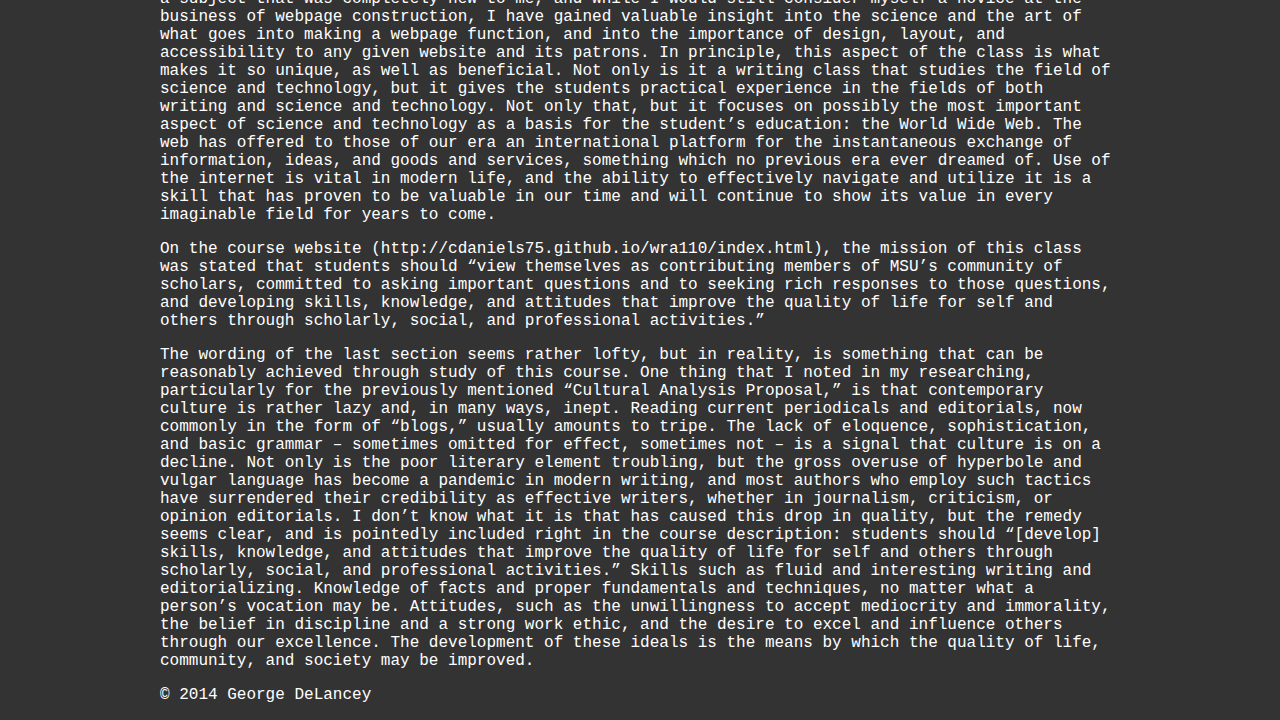
<file: retrospective.html>
<!DOCTYPE HTML>
<head>
<meta name="description" content="Basic Portfolio">
<meta name="author" content="name goes here">
<meta charset="UTF-8">
<link type="text/css" rel="stylesheet" href="style.css">
<title>my portfolio</title>
</head>
<body>
	<content>
		<header>
		<h1>my portfolio</h1>
		<ul id="nav">
			<li><a href="index.html">home</a></li>
			<li><a href="lived.html">lived <br />experiences</a></li>
			<li><a href="cultural.html">cultural <br />analysis</a></li>
			<li><a href="formal.html">formal <br />research</a></li>
			<li><a href="remix.html">remix</a></li>
			<li><a href="retrospective.html">course <br />retrospective</a></li>
			<li><a href="blog.html">blog</a></li>
		</ul>
		</header>
		<main>
			<h1>Course Retrospective Project</h1>
			<p>This course offers a unique opportunity. Not only is it focused on developmental writing for students in the academic, editorial, and social contexts, but it also provides fundamental training for internet design and programming. Beyond this, it combines the two theses into practical use, giving the student plenty of opportunities to practice literacy on the written page and on the web-page. The main exercise of this course was through the dissertation of four major projects, namely a “Lived Experience Project,” a “Cultural Analysis Proposal,” a “Formal Research Project,” and a collaborative “Remix Project Proposal,” accompanied by a short video documentary. The nature of the assignments, while detailed in structure and requisites, tended to leave much open space in terms of topic and examination, which is very beneficial to the student. This process lays out the fundamentals for proper writing and research, while giving the student freedom of interest and creativity in composing. As a music major at Michigan State University, my topics included researching my instrument (the double bass), contrasting the culture of music today with the height of the jazz era, the role of technology and research in jazz music, and the effects of smartphone overuse on society as a whole, which was a topic that I was widely uneducated on prior. These subjects naturally appealed to me, and while researching them was rewarding and enjoyable, the guidelines provided for the formal writing process provided discipline and attention to my research methods and the way I was able to present my findings.
			</p>
			<p>Of course, each project provided a unique challenge. The “Lived Experience” project instructed: “Identify an academic and/or professional career track for yourself.  Identify and describe one piece of technology that has led you to your chosen field. Describe in detail the experiences with technology that relate to your chosen major or field.” Naturally, as a music major and a professional musician for nearly ten years, I had an easy time declaring my career path, and once I justified the double bass as a significant piece of technology in my field, I was on my way. The first objective was to research the instrument itself and provide the background on the issue. But the nature of the project persuaded me to go into my own history and realize the course of events that led me into this field and to examine my whole relationship, physical, mental, and emotional, with the bass and with my career in music. I believe this is an excellent way for any student to make introspective discoveries, and, since most students don’t decide on a career as early as I happened to, make real observations about themselves and what it is that they value and hope to accomplish in life.</p>
			<p>The “Cultural Analysis Proposal” proved a bit more challenging. The most difficult aspect of this project was to decide on a topic. Once again, I turned to music. But this time, rather than speaking from my personal experiences, I assumed the role of an observer of history and of contemporary culture. Upon consideration of the state of pop music, I found myself at odds with the dynamics of the music industry and their exploitation of, among other things, sexuality, particularly of young people. Once I had collected my thoughts and aligned my position, I found that a good way of expressing my differences with the state of music was to contrast it against the accomplishments of the jazz musicians of the twentieth century, whom I have studied for years. Again, introspection proved fruitful in my discourse, as this time I was able to summarize my feelings with evidence from history, and present a collection of values and principles that I felt was substantiated by my research. This project taught my less about my personal history, but more about my own beliefs and where they exist in the present.</p>
			<p>The “Formal Research Project” proved more challenging still. As I turned again to my roots in jazz music, the subject of jazz education arose quite logically, but in this case the amount of work required by the project seemed a bit daunting. In examining the role that research and modern technology play in jazz education, I decided to use the main source of modern technology available: the internet. I found that my research subjects, professional musicians and educators alike, use avail themselves of the internet quite often. As I began, I realized again the contrast between history and the present: while jazz education has long been an oral and aural tradition, as is the African custom, today the use of electronics and web browsing has made information widely available to anyone who wishes to observe it. While this did not become as introspective as the former projects, it was yet another chance to educate myself on the history of my profession and the inherent traditions and values thereof, and to examine modern conveniences, trends, and technologies that are mainstream to new members of the profession. </p>
			<p>The “Remix” project was perhaps the most enjoyable. Not only did this project offer opportunities to work with and exchange ideas with other students, but it introduced the new medium of video and audio recording. Unlike the prior assignments, this topic was totally unrelated to music, which provided me with the challenge of researching and understanding a more or less foreign topic: the overuse of smartphones and its effects. Producing a documentary was a totally new experience for me, and I was charged with the tasks of collecting interviews and recording audio commentary. I found both of these activities to be enjoyable, although new, and the project provided me with insight and respect into a whole new medium. </p>
			<p>The parallel objective to all of these projects is web literacy. The curriculum for this course is supplemented with tutorials and educational tracks on webpage design and “.html” language. This was a subject that was completely new to me, and while I would still consider myself a novice at the business of webpage construction, I have gained valuable insight into the science and the art of what goes into making a webpage function, and into the importance of design, layout, and accessibility to any given website and its patrons. In principle, this aspect of the class is what makes it so unique, as well as beneficial. Not only is it a writing class that studies the field of science and technology, but it gives the students practical experience in the fields of both writing and science and technology. Not only that, but it focuses on possibly the most important aspect of science and technology as a basis for the student’s education: the World Wide Web. The web has offered to those of our era an international platform for the instantaneous exchange of information, ideas, and goods and services, something which no previous era ever dreamed of. Use of the internet is vital in modern life, and the ability to effectively navigate and utilize it is a skill that has proven to be valuable in our time and will continue to show its value in every imaginable field for years to come.</p>
			<p>On the course website (http://cdaniels75.github.io/wra110/index.html), the mission of this class was stated that students should “view themselves as contributing members of MSU’s community of scholars, committed to asking important questions and to seeking rich responses to those questions, and developing skills, knowledge, and attitudes that improve the quality of life for self and others through scholarly, social, and professional activities.” </p>
			<p>The wording of the last section seems rather lofty, but in reality, is something that can be reasonably achieved through study of this course. One thing that I noted in my researching, particularly for the previously mentioned “Cultural Analysis Proposal,” is that contemporary culture is rather lazy and, in many ways, inept. Reading current periodicals and editorials, now commonly in the form of “blogs,” usually amounts to tripe. The lack of eloquence, sophistication, and basic grammar – sometimes omitted for effect, sometimes not – is a signal that culture is on a decline. Not only is the poor literary element troubling, but the gross overuse of hyperbole and vulgar language has become a pandemic in modern writing, and most authors who employ such tactics have surrendered their credibility as effective writers, whether in journalism, criticism, or opinion editorials. I don’t know what it is that has caused this drop in quality, but the remedy seems clear, and is pointedly included right in the course description: students should “[develop] skills, knowledge, and attitudes that improve the quality of life for self and others through scholarly, social, and professional activities.” Skills such as fluid and interesting writing and editorializing. Knowledge of facts and proper fundamentals and techniques, no matter what a person’s vocation may be. Attitudes, such as the unwillingness to accept mediocrity and immorality, the belief in discipline and a strong work ethic, and the desire to excel and influence others through our excellence. The development of these ideals is the means by which the quality of life, community, and society may be improved. </p>
			
		</main>
		<footer>
		<p>&copy; 2014 George DeLancey</p>
		</footer>
	</content>
</body>
</file>
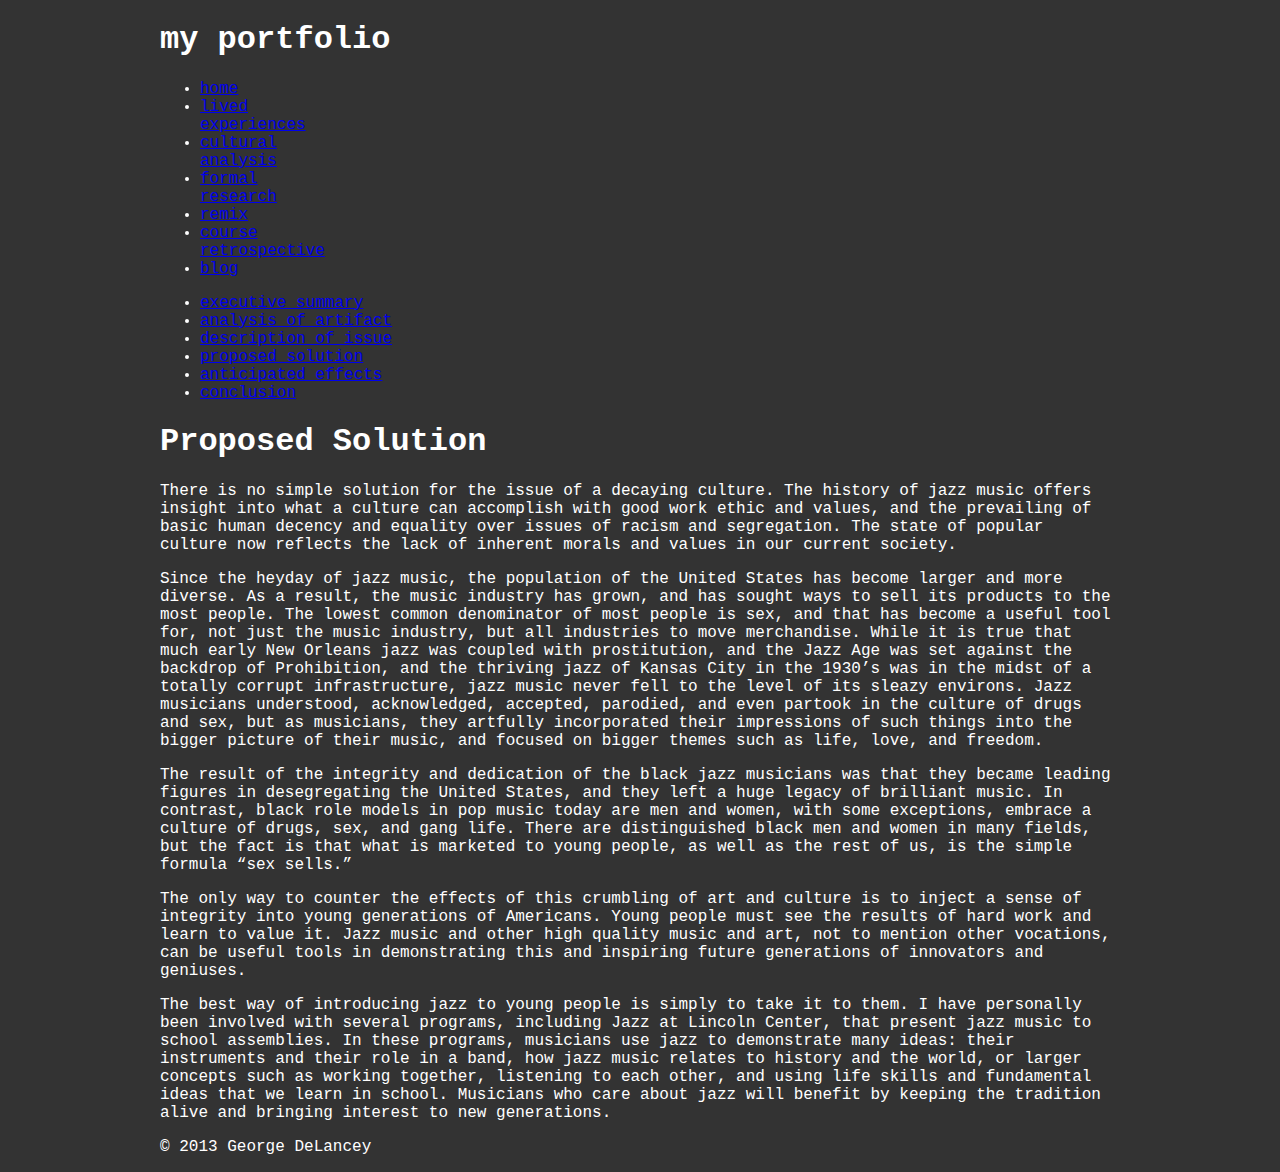
<file: solution.html>
<!DOCTYPE HTML>
<head>
<meta name="description" content="Basic Portfolio">
<meta name="author" content="name goes here">
<meta charset="UTF-8">
<link type="text/css" rel="stylesheet" href="style.css">
<title>my portfolio</title>
</head>
<body>
	<content>
		<header>
		<h1>my portfolio</h1>
		<ul id="nav">
			<li><a href="index.html">home</a></li>
			<li><a href="lived.html">lived <br />experiences</a></li>
			<li><a href="cultural.html">cultural <br />analysis</a></li>
			<li><a href="formal.html">formal <br />research</a></li>
			<li><a href="remix.html">remix</a></li>
			<li><a href="retrospective.html">course <br />retrospective</a></li>
			<li><a href="blog.html">blog</a></li>
		</ul>
		</header>
		<main>
			<ul>
				<li><a href="summary.html">executive summary</a></li>
				<li><a href="analysis.html">analysis of artifact</a></li>
				<li><a href="description.html">description of issue</a></li>
				<li><a href="solution.html">proposed solution</a></li>
				<li><a href="effects.html">anticipated effects</a></li>
				<li><a href="conclusion.html">conclusion</a></li>
			</ul>
			<h1>Proposed Solution</h1>
			<p>There is no simple solution for the issue of a decaying culture. The history of jazz music offers insight into what a culture can accomplish with good work ethic and values, and the prevailing of basic human decency and equality over issues of racism and segregation. The state of popular culture now reflects the lack of inherent morals and values in our current society.</p>
			<p>Since the heyday of jazz music, the population of the United States has become larger and more diverse. As a result, the music industry has grown, and has sought ways to sell its products to the most people. The lowest common denominator of most people is sex, and that has become a useful tool for, not just the music industry, but all industries to move merchandise. While it is true that much early New Orleans jazz was coupled with prostitution, and the Jazz Age was set against the backdrop of Prohibition, and the thriving jazz of Kansas City in the 1930’s was in the midst of a totally corrupt infrastructure, jazz music never fell to the level of its sleazy environs. Jazz musicians understood, acknowledged, accepted, parodied, and even partook in the culture of drugs and sex, but as musicians, they artfully incorporated their impressions of such things into the bigger picture of their music, and focused on bigger themes such as life, love, and freedom. </p>
			<p>The result of the integrity and dedication of the black jazz musicians was that they became leading figures in desegregating the United States, and they left a huge legacy of brilliant music. In contrast, black role models in pop music today are men and women, with some exceptions, embrace a culture of drugs, sex, and gang life. There are distinguished black men and women in many fields, but the fact is that what is marketed to young people, as well as the rest of us, is the simple formula “sex sells.”</p>
			<p>The only way to counter the effects of this crumbling of art and culture is to inject a sense of integrity into young generations of Americans. Young people must see the results of hard work and learn to value it.  Jazz music and other high quality music and art, not to mention other vocations, can be useful tools in demonstrating this and inspiring future generations of innovators and geniuses. </p>
			<p>The best way of introducing jazz to young people is simply to take it to them. I have personally been involved with several programs, including Jazz at Lincoln Center, that present jazz music to school assemblies. In these programs, musicians use jazz to demonstrate many ideas: their instruments and their role in a band, how jazz music relates to history and the world, or larger concepts such as working together, listening to each other, and using life skills and fundamental ideas that we learn in school. Musicians who care about jazz will benefit by keeping the tradition alive and bringing interest to new generations.</p>
		</main>
		<footer>
		<p>&copy; 2013 George DeLancey</p>
		</footer>
	</content>
</body>
</file>
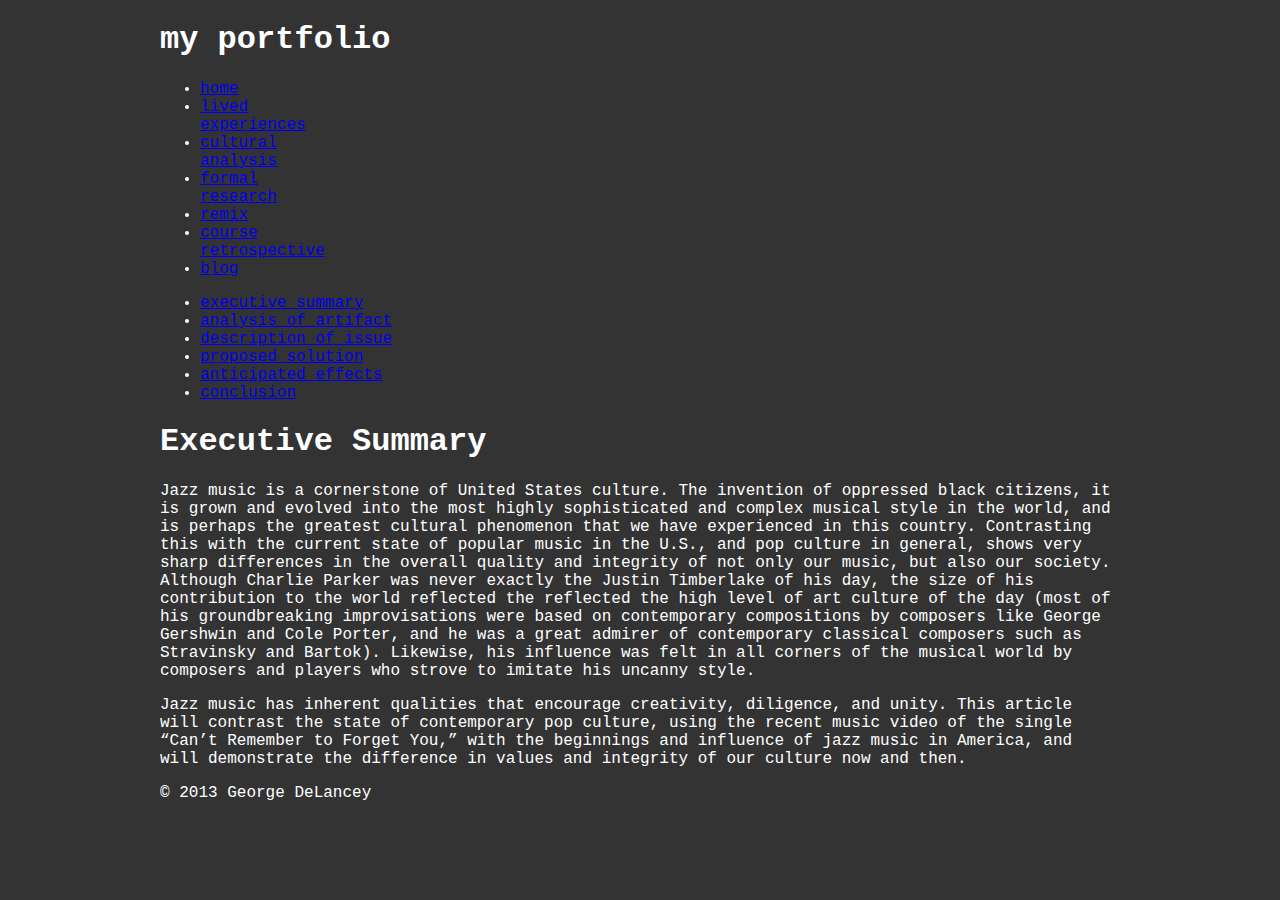
<file: summary.html>
<!DOCTYPE HTML>
<head>
<meta name="description" content="Basic Portfolio">
<meta name="author" content="name goes here">
<meta charset="UTF-8">
<link type="text/css" rel="stylesheet" href="style.css">
<title>my portfolio</title>
</head>
<body>
	<content>
		<header>
		<h1>my portfolio</h1>
		<ul id="nav">
			<li><a href="index.html">home</a></li>
			<li><a href="lived.html">lived <br />experiences</a></li>
			<li><a href="cultural.html">cultural <br />analysis</a></li>
			<li><a href="formal.html">formal <br />research</a></li>
			<li><a href="remix.html">remix</a></li>
			<li><a href="retrospective.html">course <br />retrospective</a></li>
			<li><a href="blog.html">blog</a></li>
		</ul>
		</header>
		<main>
			<ul>
				<li><a href="summary.html">executive summary</a></li>
				<li><a href="analysis.html">analysis of artifact</a></li>
				<li><a href="description.html">description of issue</a></li>
				<li><a href="solution.html">proposed solution</a></li>
				<li><a href="effects.html">anticipated effects</a></li>
				<li><a href="conclusion.html">conclusion</a></li>
			</ul>
			<h1>Executive Summary</h1>
			<p>Jazz music is a cornerstone of United States culture. The invention of oppressed black citizens, it is grown and evolved into the most highly sophisticated and complex musical style in the world, and is perhaps the greatest cultural phenomenon that we have experienced in this country. Contrasting this with the current state of popular music in the U.S., and pop culture in general, shows very sharp differences in the overall quality and integrity of not only our music, but also our society. Although Charlie Parker was never exactly the Justin Timberlake of his day, the size of his contribution to the world reflected the reflected the high level of art culture of the day (most of his groundbreaking improvisations were based on contemporary compositions by composers like George Gershwin and Cole Porter, and he was a great admirer of contemporary classical composers such as Stravinsky and Bartok). Likewise, his influence was felt in all corners of the musical world by composers and players who strove to imitate his uncanny style.</p>
			<p>Jazz music has inherent qualities that encourage creativity, diligence, and unity. This article will contrast the state of contemporary pop culture, using the recent music video of the single “Can’t Remember to Forget You,” with the beginnings and influence of jazz music in America, and will demonstrate the difference in values and integrity of our culture now and then.</p>
		</main>
		<footer>
		<p>&copy; 2013 George DeLancey</p>
		</footer>
	</content>
</body>
</file>
<file: style.css>
body {
	color:#fff;
	background:#333;
	font-family:Courier;
	width:960px;
	margin:auto;
}


header, main, footer {
	clear:both;
	margin-left:0;
	width:960px;
</file>
